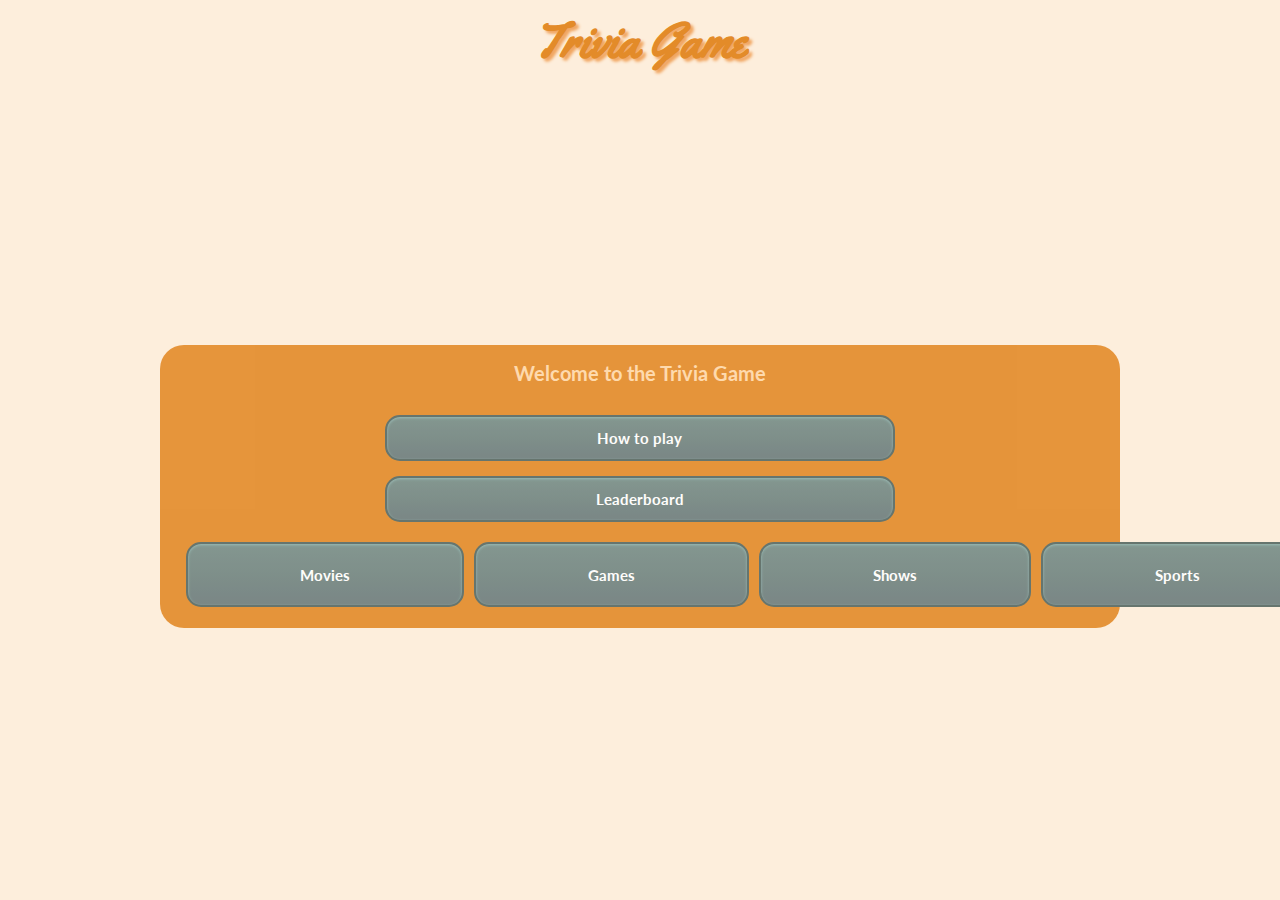
<file: index.html>
<!DOCTYPE html>
<html lang="en">

<head>
    <meta charset="UTF-8">
    <meta http-equiv="X-UA-Compatible" content="IE=edge">
    <meta name="viewport" content="width=device-width, initial-scale=1.0">
    <meta name="title" content="Quiz">
    <meta name="description" content="Quiz about Movies, Sports, Shows and Games">
    <meta name="keywords" content="Quiz, Movies, Shows, Games, Sports">
    <meta name="language" content="English">

    <link rel="shortcut icon" href="favicon.ico" type="image/x-icon">
    <link rel="stylesheet" href="assets/css/styles.css">
    <title>Trivia Game</title>
</head>

<body class="flex">
    <a href="index.html">
        <h1>Trivia Game</h1>
    </a>

    <div class="index-container">
        <h2 class="welcome">Welcome to the Trivia Game</h2>
        <div class="centerBtn">
            <button id="openModal" class="htpBtn">How to play</button>
            <a href="leaderboard.html" class="htpBtn" id="leaderboard">Leaderboard</a>
        </div>

        <div class="category-container">
            <a class="flexBtn" id="movieBtn" href="quiz.html?movies">Movies</a>
            <a class="flexBtn" id="gamesBtn" href="quiz.html?games">Games</a>
            <a class="flexBtn" id="showsBtn" href="quiz.html?shows">Shows</a>
            <a class="flexBtn" id="sportsBtn" href="quiz.html?sports">Sports</a>
        </div>
    </div>

    <!--modal-->
    <div id="myModal" class="modal">

        <!--modal content-->
        <div class="modal-content">
            <h2>How to play!</h2>

            <p>Choose whatever topic you like from the 4 below</p>
            <p>Answer the questions by clicking on the answer you think is correct</p>
            <p>Record your high score and play again - think you can beat your score?</p>
            <p>Try answer all questions before the timer runs out!</p>

            <button id="closeModal" class="close-modal">Close</button>
        </div>
    </div>
    <script src="assets/js/modal.js"></script>
</body>

</html>
</file>
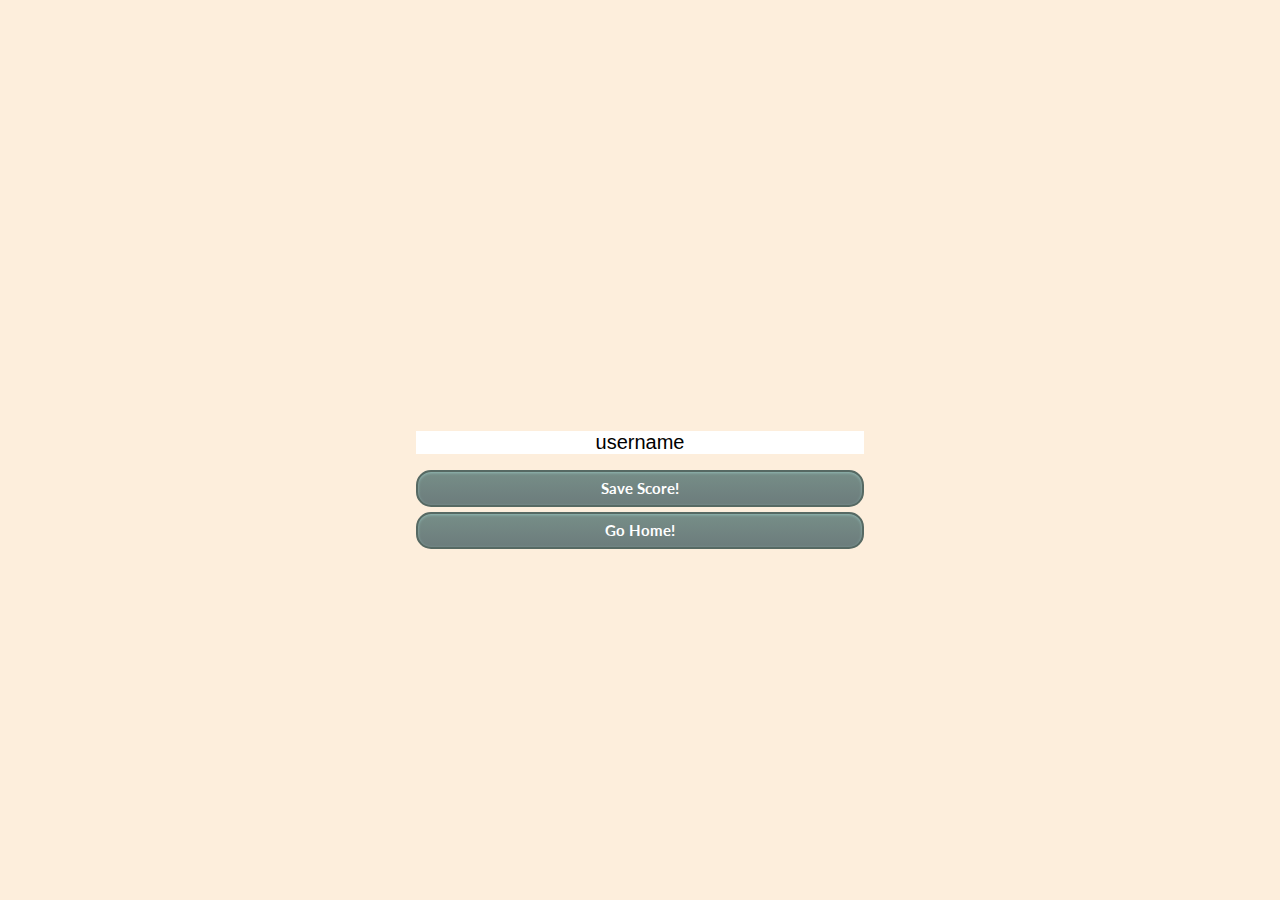
<file: end.html>
<!DOCTYPE html>
<html lang="en">
<head>
    <meta charset="UTF-8">
    <meta http-equiv="X-UA-Compatible" content="IE=edge">
    <meta name="viewport" content="width=device-width, initial-scale=1.0">
    <meta name="title" content="Quiz">
    <meta name="description" content="Quiz about Movies, Sports, Shows and Games">
    <meta name="keywords" content="Quiz, Movies, Shows, Games, Sports">
    <meta name="language" content="English">

    <link rel="shortcut icon" href="favicon.ico" type="image/x-icon">
    <link rel="stylesheet" href="assets/css/styles.css">
    <title>Congratulations!</title>
</head>
<body class="flex">
    <div class="container">
        <h2 id="finalScore" class="final-score">0</h2>
        <form>
            <input type="text" name="username" id="userName" placeholder="username">
            <button type="submit" id="saveScoreBtn" class="flexBtn end-page" disabled>Save Score!</button>
        </form>
        <a href="index.html" class="flexBtn end-page">Go Home!</a>
    </div>

    <script src="assets/js/end.js"></script>
</body>
</html>
</file>
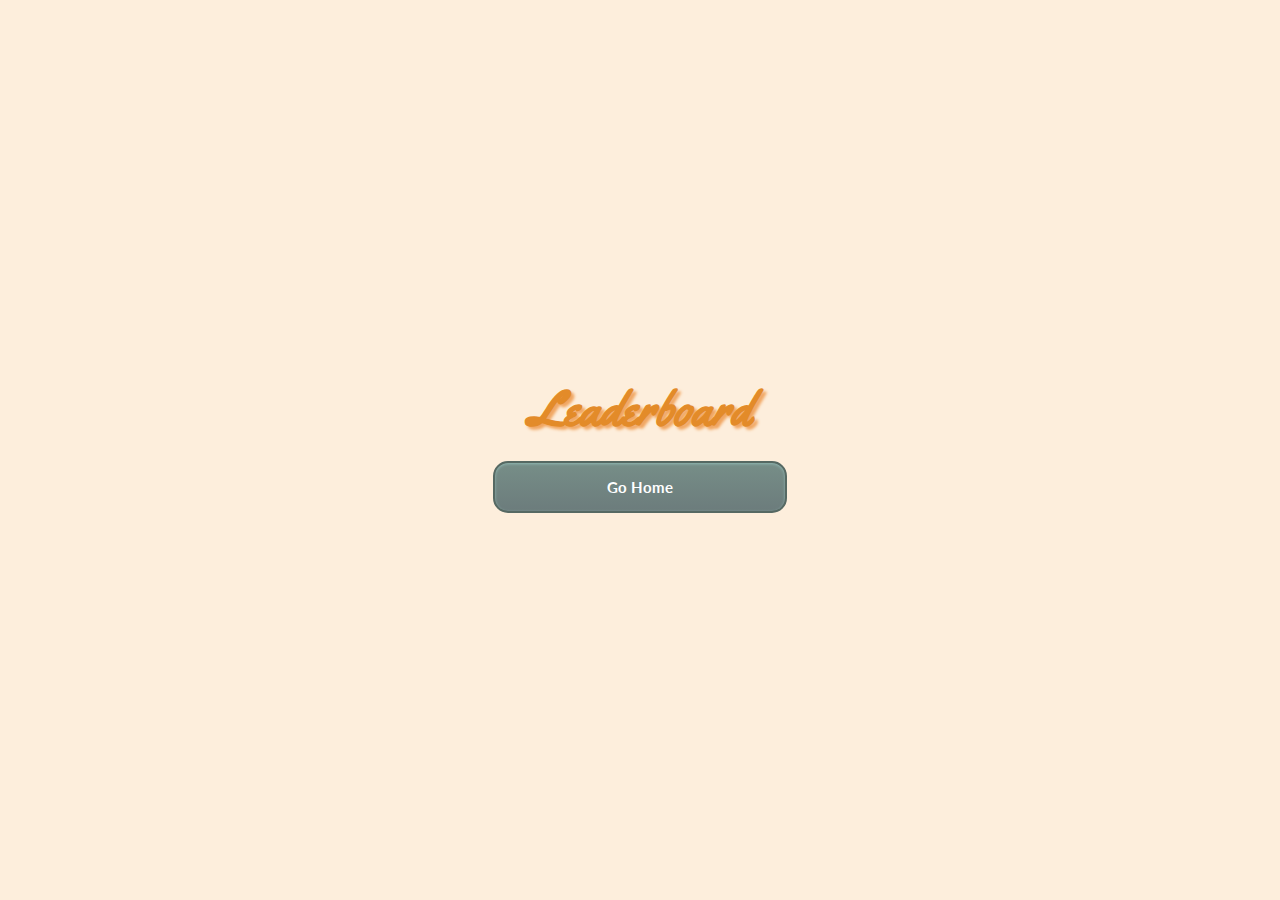
<file: leaderboard.html>
<!DOCTYPE html>
<html lang="en">
<head>
    <meta charset="UTF-8">
    <meta http-equiv="X-UA-Compatible" content="IE=edge">
    <meta name="viewport" content="width=device-width, initial-scale=1.0">
    <meta name="title" content="Quiz">
    <meta name="description" content="Quiz about Movies, Sports, Shows and Games">
    <meta name="keywords" content="Quiz, Movies, Shows, Games, Sports">
    <meta name="language" content="English">

    <link rel="shortcut icon" href="favicon.ico" type="image/x-icon">
    <link rel="stylesheet" href="assets/css/styles.css">
    <title>Leaderboard</title>
</head>
<body class="flex">
    <div class="container">
        <div id="leaderboardScores">
            <h1 id="finalScore">Leaderboard</h1>
            <ul id="leaderboard"></ul>
            <a href="index.html" class="flexBtn leaderboard-btn">Go Home</a>
        </div>
    </div>
    <script src="assets/js/leaderboard.js"></script>
</body>
</html>
</file>
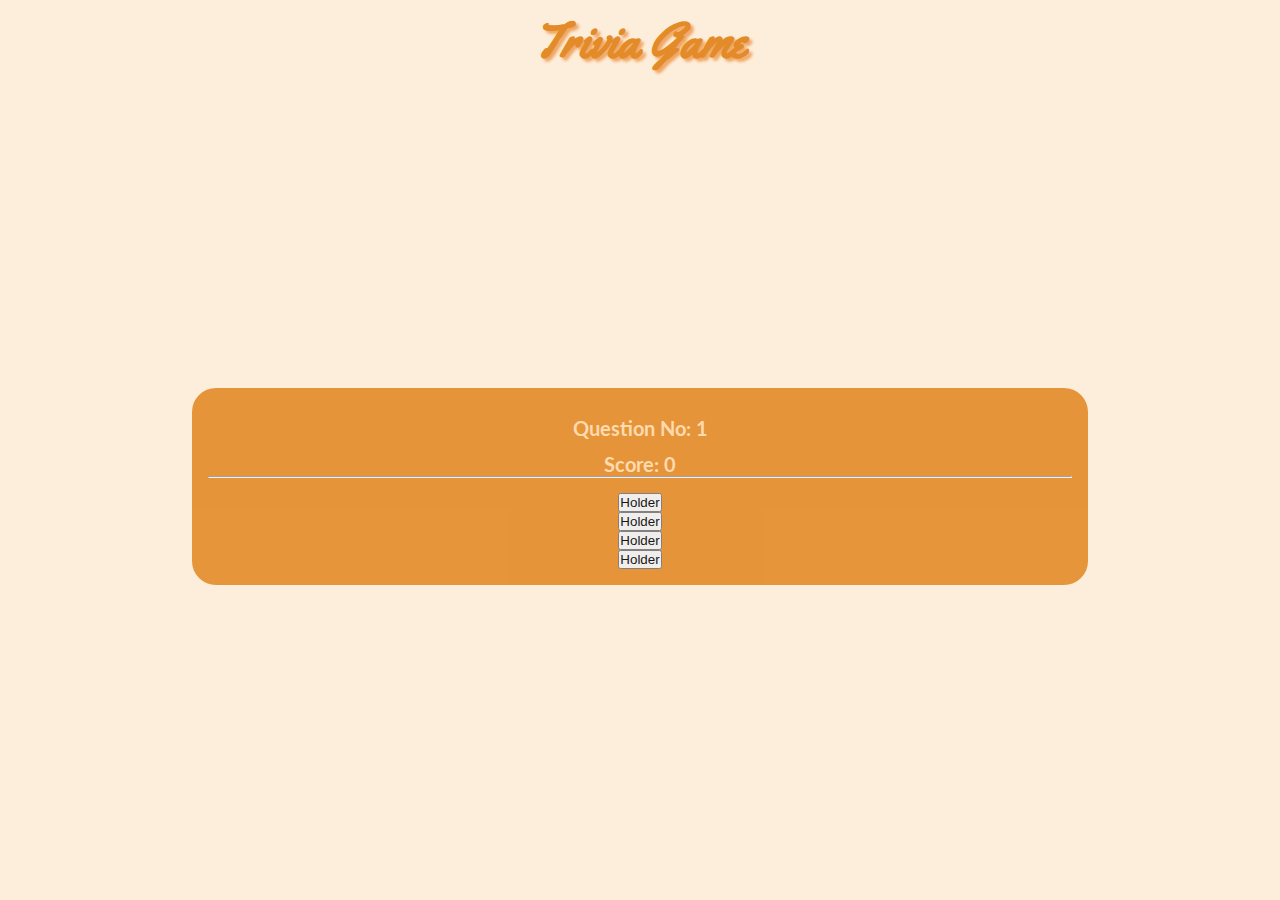
<file: moviequiz.html>
<!DOCTYPE html>
<html lang="en">

<head>
    <meta charset="UTF-8">
    <meta http-equiv="X-UA-Compatible" content="IE=edge">
    <meta name="viewport" content="width=device-width, initial-scale=1.0">

    <link rel="stylesheet" href="assets/css/styles.css">

    <title>Trivia Game - Movies!</title>
</head>

<body class="flex">
    <a href="index.html">
        <h1>Trivia Game</h1>
    </a>

    <div id="content-container">
        <div id="counters">
            <p class="question-count">Question No: <span id="answer-num">1</span></p>
            <p class="score-count">Score: <span id="score">0</span></p>
        </div>
        <hr>
        <h2 id="question"></h2>

        <div class="ans-btns group">
            <button class="flexAnsBtn" onclick="checkAnswer()" id="ans1">Holder</button>
            <button class="flexAnsBtn" id="ans2">Holder</button>
            <button class="flexAnsBtn" id="ans3">Holder</button>
            <button class="flexAnsBtn" id="ans4">Holder</button>

            <button id="next" class="next-btn hide">Next Question!</button>
        </div>
    </div>


    <script src="assets/js/script.js"></script>
</body>

</html>
</file>
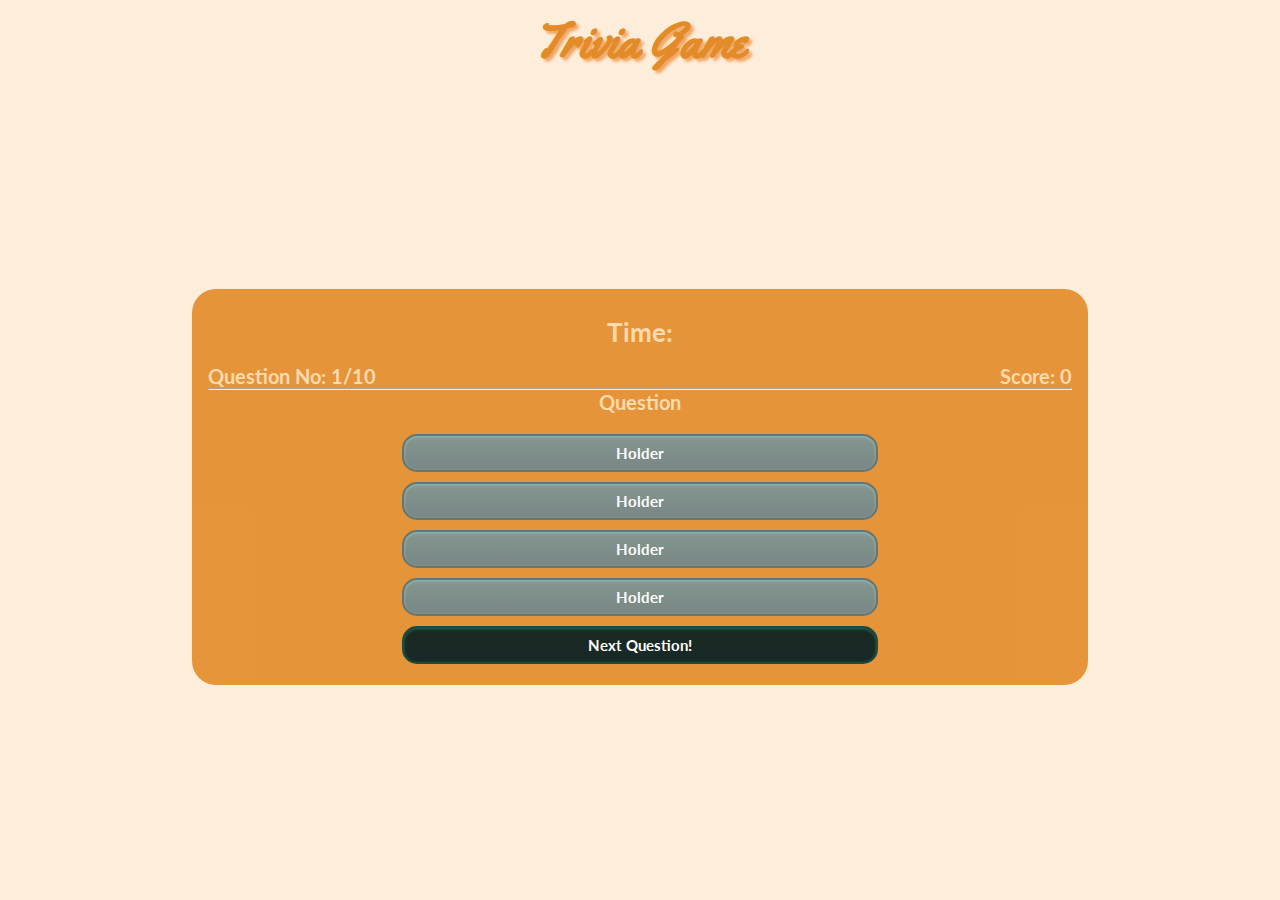
<file: quiz.html>
<!DOCTYPE html>
<html lang="en">

<head>
    <meta charset="UTF-8">
    <meta http-equiv="X-UA-Compatible" content="IE=edge">
    <meta name="viewport" content="width=device-width, initial-scale=1.0">
    <meta name="title" content="Quiz">
    <meta name="description" content="Quiz about Movies, Sports, Shows and Games">
    <meta name="keywords" content="Quiz, Movies, Shows, Games, Sports">
    <meta name="language" content="English">

    <link rel="shortcut icon" href="favicon.ico" type="image/x-icon">
    <link rel="stylesheet" href="assets/css/styles.css">

    <title id="titleQuiz">Trivia Game</title>
</head>

<body class="flex">
    <a href="index.html">
        <h1>Trivia Game</h1>
    </a>

    <div id="content-container">
        <div class="timer">
            <p>Time: <span id="timer"></span></p>
        </div>
        <div class="counters">
            <p class="question-count">Question No: <span id="question-num">1</span>/10</p>
            <p class="score-count">Score: <span id="score">0</span></p>
        </div>
        <hr>
        <h2 id="question">Question</h2>

        <div class="ans-btns">
            <button class="flexBtn quiz-btn" id="ans1">Holder</button>
            <button class="flexBtn quiz-btn" id="ans2">Holder</button>
            <button class="flexBtn quiz-btn" id="ans3">Holder</button>
            <button class="flexBtn quiz-btn" id="ans4">Holder</button>

            <button id="next-question" class="checkAnsBtn">Next Question!</button>
        </div>
    </div>
    <script src="assets/js/script.js"></script>
</body>

</html>
</file>
<file: assets/css/styles.css>
@import url('https://fonts.googleapis.com/css2?family=Lato&family=Yellowtail&display=swap');


/* colour palette + fonts */
:root {

    --header-text: 'Yellowtail', serif;
    --content-text: 'Lato', sans-serif;

    --main-colour: #FDEEDC;
    --sec-colour: #FFD8A9;
    --third-colour: #F1A661;
    --fourth-colour: #E38B29;
}

* {
    padding: 0;
    margin: 0;
    box-sizing: border-box;
}

h1 {
    font-family: var(--header-text);
    font-size: 3rem;
    font-weight: 600;
    padding-top: 0.5rem;
    color: var(--fourth-colour);
    text-align: center;
    text-shadow: 3px 3px 3px var(--third-colour);
}

h2 {
    font-family: var(--content-text);
    text-align: center;
    font-size: 20px;
}

.welcome {
    margin-bottom: 15px;
}

a {
    text-decoration: none;
}

p {
    text-align: center;
    font-size: 0.75rem;
    padding-top: .75rem;
}

.flex {
    background-color: var(--main-colour);
    display: flex;
    flex-direction: column;
    width: 100vw;
    height: 100vh;
    justify-content: center;
    align-content: center;
}

#content-container {
    background-color: var(--fourth-colour);
    opacity: 0.9;
    width: 95%;
    margin: auto;
    padding: 1rem;
    color: var(--sec-colour);
    border-radius: 1.5rem;
}

.index-container {
    background-color: var(--fourth-colour);
    opacity: 0.9;
    width: 95%;
    margin: auto;
    padding: 1rem;
    color: var(--sec-colour);
    border-radius: 1.5rem;
}

/* category buttons */
.category-container {
    display: flex;
    justify-content: space-around;
    width: 100%;
    height: 75px;
    padding: 5px;
}

.question-count {
    font-family: var(--content-text);
    font-size: 20px;
    font-weight: bold;
}

.score-count {
    font-family: var(--content-text);
    font-size: 20px;
    font-weight: bold;
}

.timer {
    display: flex;
    justify-content: center;
    align-items: center;
    margin-bottom: 5px;
}

.timer > p {
    font-size: 1.6rem;
    font-family: var(--content-text);
    font-weight: bold;
}

.modal {
    display: flex;
    align-items: center;
    justify-content: center;
    position: fixed; /* stays in place */
    left: 0;
    top: 0;
    opacity: 0;
    pointer-events: none;
    width: 100vw;
    height: 100vh;
    background-color: rgba(0, 0, 0, 0.4);
}

.modal.show {
    opacity: 1;
    pointer-events: auto;
}

a {
    text-decoration: none;
    text-align: center;
}

/* modal content */
.modal-content {
    background-color: var(--fourth-colour);
    border-radius: 5px;
    box-shadow: 0px 2px 4px rgba(0, 0, 0, 0.2);
    padding: 30px 50px;
    border: 1px solid #888;
    width: 600px;
    max-width: 100%;
    text-align: center;
}

.modal h2 {
    margin: 0;
}

.modal p {
    font-size: 14px;
    opacity: 0.7;
    font-family: var(--content-text);
}

/* buttons */
.counters {
    display: flex;
    justify-content: space-between;
}

.close-modal {
    box-shadow: inset 0px 1px 3px 0px #91b8b3;
    background: linear-gradient(to bottom, #768d87 5%, #6c7c7c 100%);
    background-color: #768d87;
    border-radius: 15px;
    border: 2px solid #566963;
    display: inline-block;
    cursor: pointer;
    color: #fff;
    font-family: var(--content-text);
    font-size: 15px;
    font-weight: bold;
    padding: 8px 42px;
    text-decoration: none;
    margin-top: 15px;
}

.flexBtn {
    margin: 0 5px;
    text-align: center;
    box-shadow: inset 0px 1px 3px 0px #91b8b3;
    background: linear-gradient(to bottom, #768d87 5%, #6c7c7c 100%);
    background-color: #768d87;
    border-radius: 15px;
    border: 2px solid #566963;
    display: inline-block;
    cursor: pointer;
    color: #fff;
    font-family: var(--content-text);
    font-size: 15px;
    font-weight: bold;
    padding: 5px 10px;
    text-decoration: none;
    line-height: 45px;
}

.checkAnsBtn {
    margin: 5px 20px;
    text-align: center;
    box-shadow: inset 0px 1px 3px 0px #145e54;
    background: linear-gradient(to bottom, #01130e 5%, #011414 100%);
    background-color: #031d16;
    border-radius: 15px;
    border: 2px solid #073a2a;
    display: inline-block;
    cursor: pointer;
    color: #fff;
    font-family: var(--content-text);
    font-size: 15px;
    font-weight: bold;
    padding: 8px 42px;
    text-decoration: none;
    width: 63%;
}

.quiz-btn {
    margin: 5px 20px;
    padding: 8px 42px;
    width: 63%;
    line-height: normal;
}

.end-page {
    width: 85%;
    line-height: 15px;
    margin-top: 5px;
}

.checkAnsBtn:hover {
    background: linear-gradient(to bottom, #011414 5%, #01130e 100%);
    background-color: #031d16;
}

.flexBtn:hover {
    background: linear-gradient(to bottom, #6c7c7c 5%, #768d87 100%);
    background-color: #6c7c7c;
}

.close-modal:hover {
    background: linear-gradient(to bottom, #6c7c7c 5%, #768d87 100%);
    background-color: #6c7c7c;
}

.htpBtn {
    box-shadow: inset 0px 1px 3px 0px #91b8b3;
    background: linear-gradient(to bottom, #768d87 5%, #6c7c7c 100%);
    background-color: #768d87;
    border-radius: 15px;
    border: 2px solid #566963;
    display: inline-block;
    cursor: pointer;
    color: #fff;
    font-family: var(--content-text);
    font-size: 15px;
    font-weight: bold;
    padding: 8px 42px;
    text-decoration: none;
}

#leaderboard {
    margin-top: 15px;
    text-align: center;
    list-style-position: inside;
}

.htpBtn:hover {
    background: linear-gradient(to bottom, #6c7c7c 5%, #768d87 100%);
    background-color: #6c7c7c;
}

.htpBtn:active {
    position: relative;
    top: 1px;
}

.centerBtn {
    display: flex;
    flex-direction: column;
    justify-content: center;
    align-items: center;
    padding-top: 15px;
    padding-bottom: 15px;
}

.ans-btns {
    display: flex;
    flex-direction: column;
    justify-content: center;
    align-items: center;
    margin-top: 15px;
}

.leaderboard-btn {
    display: flex;
    justify-content: center;
    align-items: center;
    line-height: 30px;
}

/* dynamic classes */
.hide {
    display: none;
}

.right-ans {
    border: green 0.5rem solid;
}

.wrong-ans {
    border: red 0.5rem solid;
}

.right {
    background-color: green;
}

.wrong {
    background-color: red;
}

/* form */
form {
    width: 100%;
    display: flex;
    flex-direction: column;
    align-items: center;
}

input {
    margin-top: 5rem;
    margin-bottom: 0.7rem;
    width: 85%;
    font-size: 20px;
    text-align: center;
    border: none;
}

.container {
    display: flex;
    flex-direction: column;
    align-items: center;
    justify-content: center;
}

input::placeholder {
    color: black;
}

.flexBtn[disabled]:hover {
    cursor: not-allowed;
}

.final-score {
    font-size: 35px;
    font-family: var(--content-text);
}

.leaderboardScore {
    color: black;
    margin-bottom: 5px;
    padding-left: 5px;
    list-style-type: decimal;
}

/* media queries */
/* small devices */
@media only screen and (min-width: 600px) {
    .flexBtn {
        padding: 5px 42px;
    }

    .htpBtn {
        padding: 12px 72px;
    }

    .leaderboard-btn {
        margin: 20px 5px;
    }

    #content-container {
        width: 85%;
    }

    .quiz-btn {
        width: 50%;
        padding: 8px 42px;
    }

    .checkAnsBtn {
        width: 50%;
    }
}

/* medium devices */
@media only screen and (min-width: 768px) {
    .flexBtn {
        padding: 5px 60px;
        width: 60%;
    }

    .quiz-btn {
        padding: 8px 42px;
    }

    #content-container {
        width: 75%;
    }

    .checkAnsBtn {
        width: 60%;
    }
}

/* large devices */
@media only screen and (min-width: 992px) {
    .flexBtn {
        padding: 5px 88px;
    }

    .htpBtn {
        width: 55%;
    }

    .checkAnsBtn {
        width: 55%;
    }

    .quiz-btn {
        width: 55%;
    }

    #content-container {
        width: 65%;
    }

    .end-page {
        width: 65%;
    }

    input {
        width: 65%;
    }
}

/* extra large devices */
@media only screen and (min-width: 1200px) {
    .flexBtn {
        padding: 9px 112px;
        width: 70%;
    }

    .leaderboard-btn {
        width: auto;
    }

    .quiz-btn {
        width: 55%;
        padding: 8px 42px;
    }

    #content-container {
        width: 70%;
    }

    .index-container {
        width: 75%;
    }

    .end-page {
        width: 35%;
    }

    input {
        width: 35%;
    }
}
</file>
